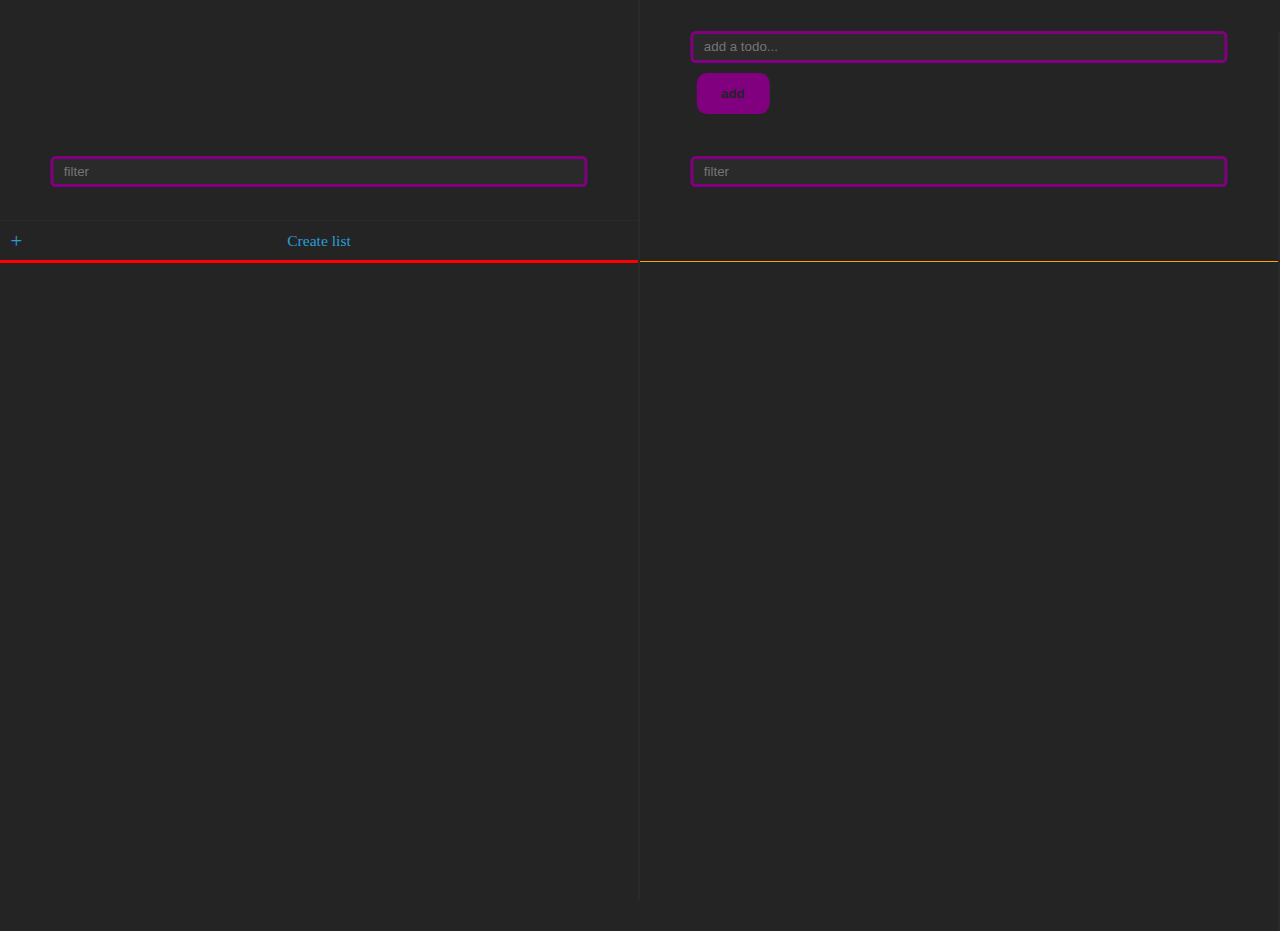
<file: login.html>
<!DOCTYPE html>
<html>
    <head>
            <link rel="stylesheet" href="main.css">

    </head>
    <body> 
        <div class="loader-container"> <div class="loader"></div></div>
        <div class="create-pop-up">

            <div class="create-pop-up--container">
                <h2 class="create-pop-up--use-case"></h2>
                <input type="text" class="create-pop-up--input">
                <div class="create-pop-up--btn-container">
                        <button class="create-pop-up--submit">ok</button>
                        <button class="create-pop-up--submit">cancel</button>
                </div>
                
            </div>
        </div> 
        
        <div class="app">
            <div class="app--profile">
                <div class="app--avatar">
                        <div class="app--username"><p></p></div>
                </div>
                
                <input class="app--input app--filter app--filter__1" type="text" placeholder="filter">
                <div class="app--create-list app--create-list__1">
                        <span class="app--icon">&#43</span>
                        Create list</div>
                <ul class="app--groups">
                    
                </ul>
                
            </div>
            <div class="app--todos-tasks app--add-to-do">
            <button class="app--add-to-do-btn">add</button>
                <input class="app--input" type="text" placeholder="add a todo...">
                <input class="app--input app--filter app--filter__2" type="text" placeholder="filter">
                <ul class="app--tasks">

                </ul>
                
            </div>
           <!-- <div class="app--info"></div>
        <div class="header"></div>-->
        </div>
        <script src="filter.js"></script>
        <script src="wunderListApi.js"></script>
        <script src="api.js"></script>
    </body>
</html>
</file>
<file: main.css>
body {
  background-color: #242424;
  margin: 0;
  -webkit-box-sizing: border-box;
          box-sizing: border-box;
  color: #777777;
}

html {
  font-size: 65%;
}

.set-visible {
  visibility: visible !important;
}

.set-display-none {
  display: none !important;
}

.set-left {
  right: 40px !important;
  width: 1rem;
}

.background-color-1 {
  background-color: yellow !important;
}

.border-color-1 {
  border-color: #28b483 !important;
}

.set-opacity-1 {
  opacity: .4 !important;
}

.disable-pointer-event {
  pointer-events: none;
}

.header {
  width: 100%;
  height: 200px;
  background-repeat: no-repeat;
  background-position: center;
  background-color: purple;
}

.app {
  display: -webkit-box;
  display: -ms-flexbox;
  display: flex;
  height: 100vh;
}

.app--input {
  position: absolute;
  left: 50%;
  -webkit-transform: translateX(-50%);
          transform: translateX(-50%);
  width: 80%;
  border-right-width: 0;
  border-radius: .5rem;
  padding: .5rem 1rem;
  border: 3px solid purple;
  background-color: #2A2A2A;
  color: inherit;
}

.app--input:focus {
  outline-width: 0;
}

.app--profile {
  overflow: hidden;
  -webkit-box-flex: 1;
      -ms-flex-positive: 1;
          flex-grow: 1;
  border-right: 2px solid #2A2A2A;
  position: relative;
}

.app--todos-tasks {
  -webkit-box-flex: 1;
      -ms-flex-positive: 1;
          flex-grow: 1;
  border-right: 2px solid #2A2A2A;
  position: relative;
}

.app--filter__1 {
  top: 15rem;
}

.app--filter__2 {
  top: 12rem;
}

.app--add-to-do {
  top: 3rem;
}

.app--info {
  -webkit-box-flex: 4;
      -ms-flex-positive: 4;
          flex-grow: 4;
}

.app--username {
  position: absolute;
  font-size: 2.5rem;
  left: 120%;
  top: 1.5rem;
}

.app--add-to-do-btn {
  border-radius: 1rem;
  height: 4rem;
  width: 7rem;
  color: #242424;
  position: absolute;
  top: 4rem;
  left: 10%;
  -webkit-transform: translateX(-10%);
          transform: translateX(-10%);
  font-weight: 700;
  background-color: purple;
  border-width: 0;
  cursor: pointer;
}

.app--add-to-do-btn:focus {
  outline-width: 0;
}

.app--avatar {
  width: 10rem;
  height: 10rem;
  border-radius: 50rem;
  background-position: center;
  background-size: 100%;
  position: absolute;
  top: 2rem;
  left: 20%;
  -webkit-transform: translateX(-20%);
          transform: translateX(-20%);
}

.app--groups, .app--tasks {
  position: absolute;
  width: 100%;
  max-height: 57vh;
  text-align: center;
  padding: 0;
  margin: 0;
  list-style: none;
  font-size: 1.5rem;
  display: -webkit-box;
  display: -ms-flexbox;
  display: flex;
  -webkit-box-orient: vertical;
  -webkit-box-direction: normal;
      -ms-flex-direction: column;
          flex-direction: column;
  overflow: scroll;
}

.app--groups::-webkit-scrollbar, .app--tasks::-webkit-scrollbar {
  width: 0px;
  /* Remove scrollbar space */
  background: transparent;
  /* Optional: just make scrollbar invisible */
}

.app--groups li, .app--tasks li {
  width: 100%;
  display: inline-block;
  padding: 1rem 0;
  border-top: 1px solid #2A2A2A;
  border-bottom: 1px solid #2A2A2A;
  cursor: pointer;
  position: relative;
}

.app--groups {
  top: 25rem;
  border-top: 1px solid red;
  border-bottom: 2px solid red;
}

.app--groups li:hover {
  background-color: #289FDA;
  color: #242424;
}

.app--groups li {
  -webkit-transition: all .3s;
  transition: all .3s;
}

.app--tasks {
  top: 22.1rem;
  border-top: 1px solid orange;
}

.app--tasks li {
  border-color: orange !important;
  position: relative;
  -webkit-transition: all .5s;
  transition: all .5s;
}

.app--tasks li:hover .app--priority__2 {
  background-color: #289FDA;
  color: #242424;
}

.app--tasks li:hover {
  background-color: #289FDA;
  color: #242424;
}

.app--priority {
  position: absolute;
  top: 50%;
  right: 1rem;
  -webkit-transform: translateY(-50%);
          transform: translateY(-50%);
  -webkit-clip-path: polygon(50% 0%, 61% 35%, 98% 35%, 68% 57%, 79% 91%, 50% 70%, 21% 91%, 32% 57%, 2% 35%, 39% 35%);
  clip-path: polygon(50% 0%, 61% 35%, 98% 35%, 68% 57%, 79% 91%, 50% 70%, 21% 91%, 32% 57%, 2% 35%, 39% 35%);
}

.app--priority__1 {
  -webkit-transition: all .5s;
  transition: all .5s;
  height: 2rem;
  width: 2rem;
  background-color: yellow;
  right: 4.5px;
}

.app--priority__2 {
  -webkit-transition: all .5s;
  transition: all .5s;
  height: 1.5rem;
  width: 1.5rem;
  right: 7px;
  background-color: #242424;
}

.app--create-list {
  position: absolute;
  top: 21.2rem;
  width: 100%;
  display: inline-block;
  padding: 1rem 0;
  border-top: 1px solid #2A2A2A;
  border-bottom: 1px solid #2A2A2A;
  cursor: pointer;
  text-align: center;
  color: #289FDA;
  font-size: 1.5rem;
}

.app--create-list:hover {
  background-color: #2A2A2A;
}

.app--icon {
  position: absolute;
  top: 50%;
  left: 1rem;
  -webkit-transform: translateY(-50%);
          transform: translateY(-50%);
  font-size: 2rem;
}

.app--icon__1 {
  color: red;
  position: absolute;
  top: 50%;
  right: 1rem;
  -webkit-transform: translateY(-50%);
          transform: translateY(-50%);
}

.app--icon__1:active {
  color: #242424;
}

.app--checkbox-checked {
  content: "";
  display: inline-block;
  width: 1.1rem;
  height: 1.1rem;
  border-radius: 50rem;
  background-color: #28b483;
  position: absolute;
  top: 47%;
  left: 47%;
  -webkit-transform: translate(-47%, -47%);
          transform: translate(-47%, -47%);
  -webkit-transition: all .5s;
  transition: all .5s;
}

.app--checkbox {
  position: absolute;
  left: 3rem;
  top: 50%;
  -webkit-transform: translateY(-50%);
          transform: translateY(-50%);
  height: 1.6rem;
  width: 1.6rem;
  border-radius: 10rem;
  border: 5px solid #ED3E2F;
  display: inline-block;
}

.create-pop-up {
  position: fixed;
  z-index: 1000;
  height: 100%;
  width: 100%;
  background-color: rgba(0, 0, 0, 0.5);
  display: -webkit-box;
  display: -ms-flexbox;
  display: flex;
  visibility: hidden;
  -webkit-box-pack: center;
      -ms-flex-pack: center;
          justify-content: center;
  -webkit-box-align: center;
      -ms-flex-align: center;
          align-items: center;
  -webkit-transition: all 1s;
  transition: all 1s;
}

.create-pop-up--container {
  padding: 8rem 6rem;
  background-color: purple;
  border-radius: 2rem;
  display: -webkit-box;
  display: -ms-flexbox;
  display: flex;
  -webkit-box-orient: vertical;
  -webkit-box-direction: normal;
      -ms-flex-direction: column;
          flex-direction: column;
}

.create-pop-up--input {
  border-radius: .5rem;
  padding: .5rem 1rem;
  margin-bottom: 3rem;
  border: 4px solid #242424;
}

.create-pop-up--submit {
  border-radius: 1rem;
  height: 4rem;
  width: 7rem;
  color: #777777;
  background-color: #242424;
  border-width: 0;
  cursor: pointer;
}

.create-pop-up--submit:focus {
  outline-width: 0;
}

.create-pop-up--use-case {
  color: #242424;
  font-size: 2.5rem;
}

.loader {
  border: 16px solid #f3f3f3;
  border-radius: 50%;
  border-top: 16px solid #3498db;
  border-bottom: 16px solid #3498db;
  width: 60px;
  height: 60px;
  -webkit-animation: spin 2s linear infinite;
  animation: spin 2s linear infinite;
}

.loader-container {
  position: fixed;
  z-index: 1600;
  height: 100%;
  width: 100%;
  background-color: rgba(0, 0, 0, 0.7);
  display: -webkit-box;
  display: -ms-flexbox;
  display: flex;
  visibility: hidden;
  -webkit-box-pack: center;
      -ms-flex-pack: center;
          justify-content: center;
  -webkit-box-align: center;
      -ms-flex-align: center;
          align-items: center;
}

@-webkit-keyframes spin {
  0% {
    -webkit-transform: rotate(0deg);
  }
  100% {
    -webkit-transform: rotate(360deg);
  }
}

@keyframes spin {
  0% {
    -webkit-transform: rotate(0deg);
            transform: rotate(0deg);
  }
  100% {
    -webkit-transform: rotate(360deg);
            transform: rotate(360deg);
  }
}
/*# sourceMappingURL=main.css.map */
</file>
